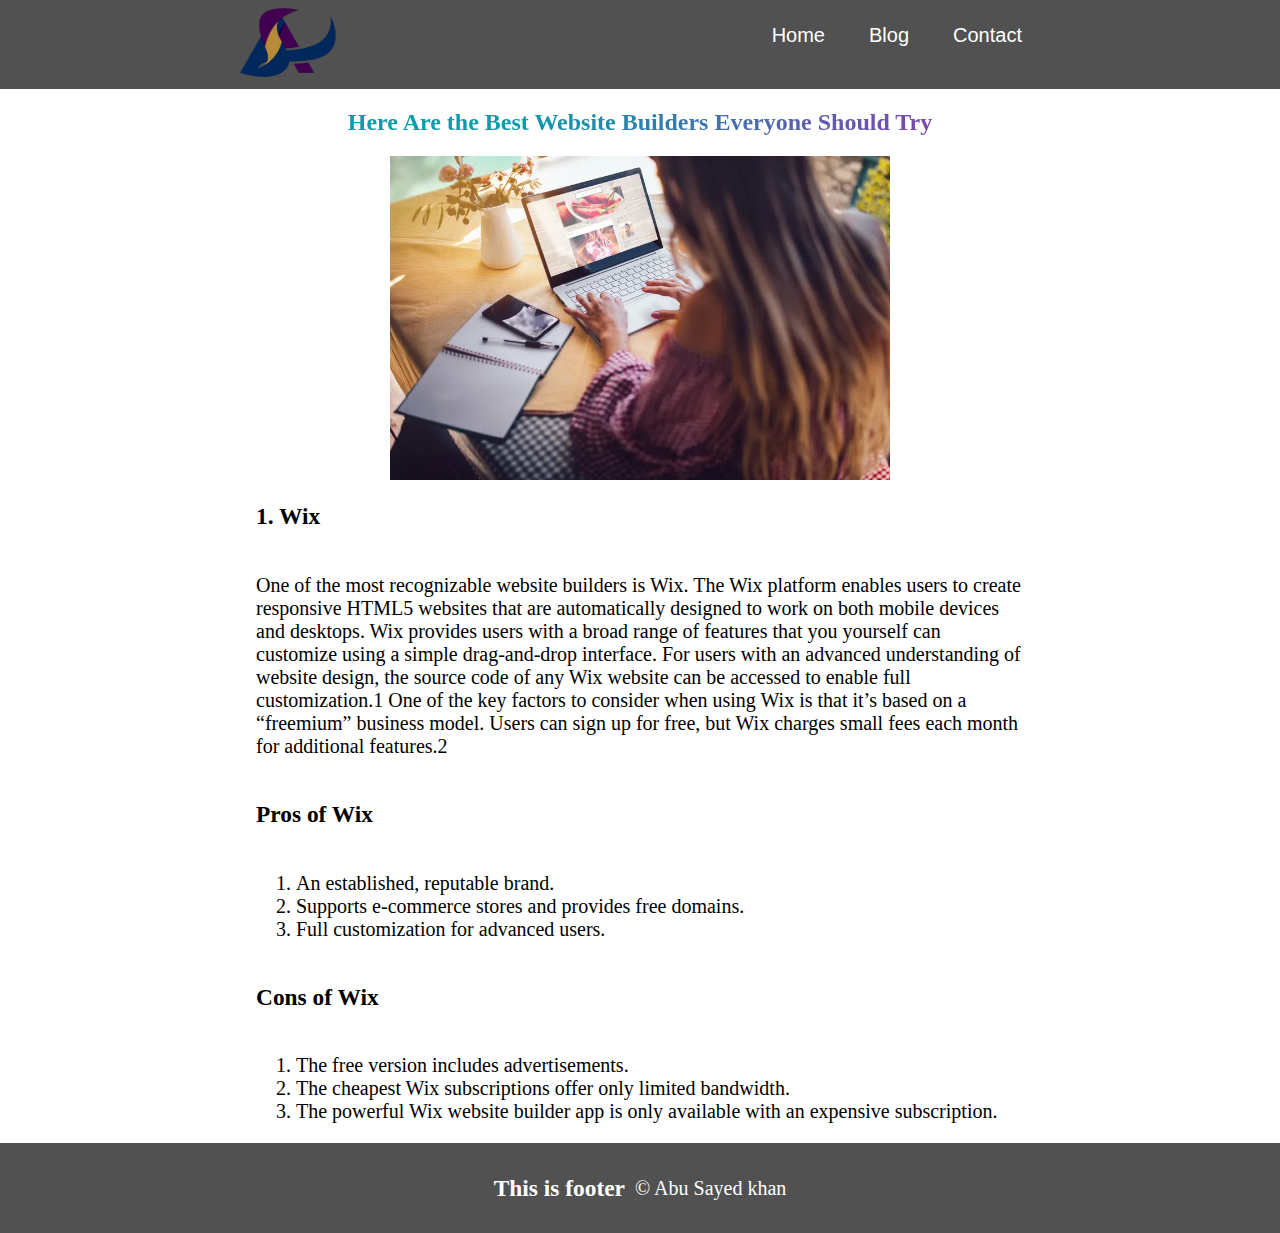
<file: index.html>
<!DOCTYPE html>
<html lang="en">
  <head>
    <meta charset="UTF-8" />
    <meta http-equiv="X-UA-Compatible" content="IE=edge" />
    <meta name="viewport" content="width=device-width, initial-scale=1.0" />
    <link rel="stylesheet" href="style.css"/>
    <link rel="stylesheet" href="responsive.css">
    <title>Blog</title>
  </head>
  <body>
    <header>
      <div class="container">
        <div class="logo"><img src="logo.png" /></div>

        <div class="menu">
          <menu>
            <ul>
              <li><a href="index.html">Home</a></li>
              <li><a href="blog.html">Blog</a></li>
              <li><a href="./contact.html">Contact</a></li>
            </ul>
          </menu>
        </div>
      </div>
    </header>

    <div class="featured_post">
      <h2>Here Are the Best Website Builders Everyone Should Try</h2>
      <img src="featured_post.png" alt="" />

      <div class="post">
        <h3>1. Wix</h3>
        <p>
          One of the most recognizable website builders is Wix. The Wix platform
          enables users to create responsive HTML5 websites that are
          automatically designed to work on both mobile devices and desktops.
          Wix provides users with a broad range of features that you yourself
          can customize using a simple drag-and-drop interface. For users with
          an advanced understanding of website design, the source code of any
          Wix website can be accessed to enable full customization.1 One of the
          key factors to consider when using Wix is that it’s based on a
          “freemium” business model. Users can sign up for free, but Wix charges
          small fees each month for additional features.2
        </p>
        <h3>Pros of Wix</h3>
        <ol>
            <li>An established, reputable brand.</li>
            <li>Supports e-commerce stores and provides free domains.
            </li>
            <li>Full customization for advanced users.
            </li>
        </ol>
        <h3>Cons of Wix</h3>
        <ol>
            <li>The free version includes advertisements.
            </li>
            <li>The cheapest Wix subscriptions offer only limited bandwidth.
            </li>
            <li>The powerful Wix website builder app is only available with an expensive subscription.
            </li>
        </ol>
      </div>
    </div>

    <footer><h3>This is footer</h3><span>&copy Abu Sayed khan</span></footer>
  </body>
</html>
</file>
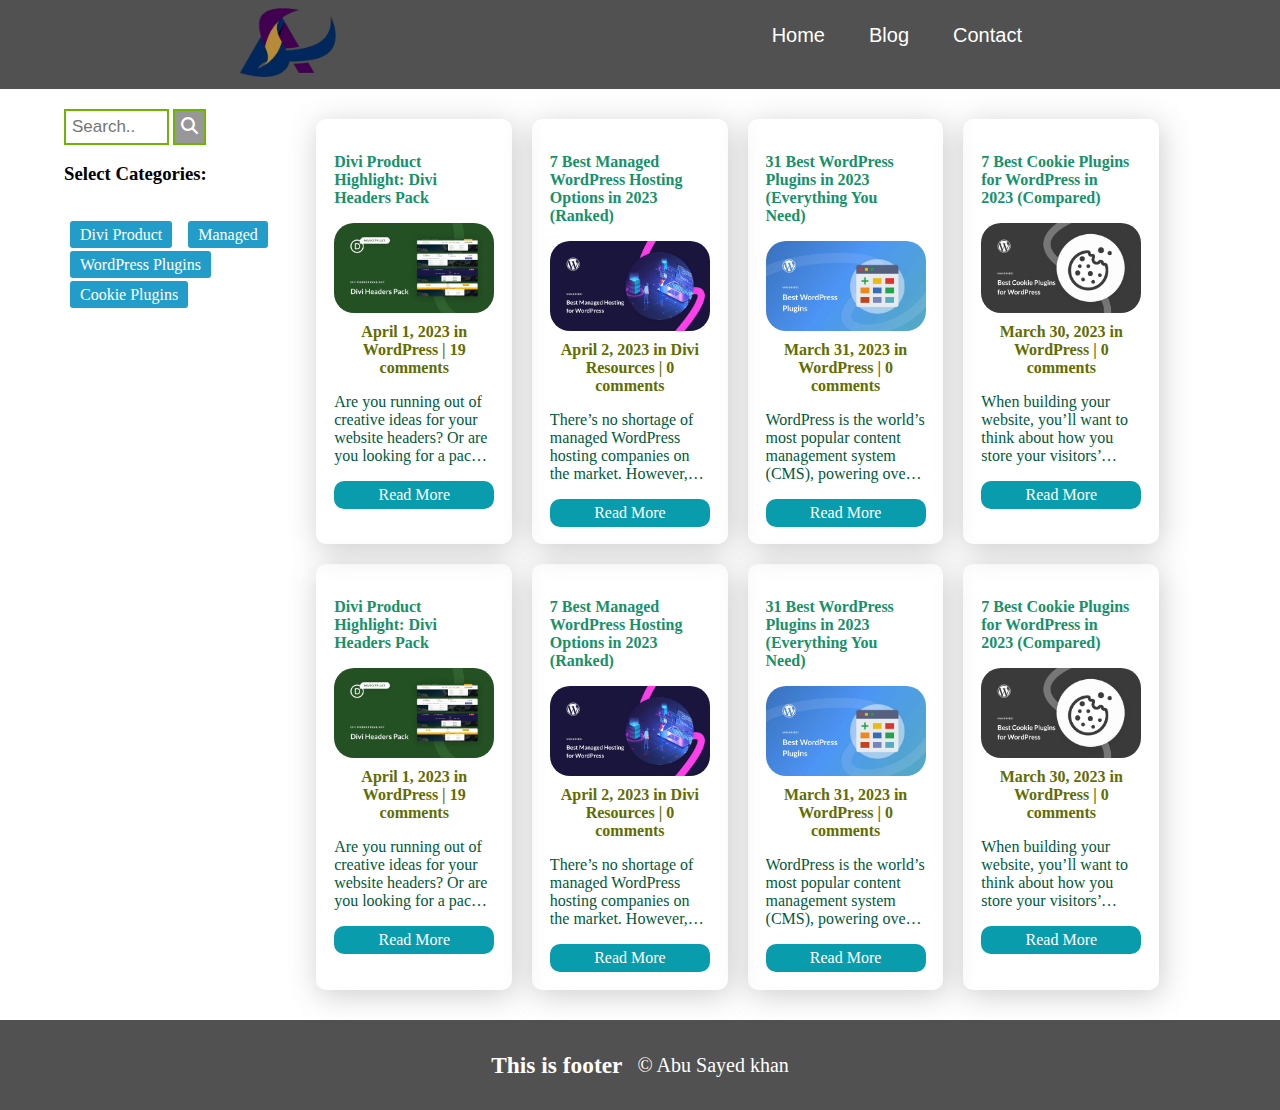
<file: blog.html>
<!DOCTYPE html>
<html lang="en">
  <head>
    <meta charset="UTF-8" />
    <meta http-equiv="X-UA-Compatible" content="IE=edge" />
    <meta name="viewport" content="width=device-width, initial-scale=1.0" />
    <link rel="stylesheet" href="style.css" />
    <link
      rel="stylesheet"
      href="https://cdnjs.cloudflare.com/ajax/libs/font-awesome/6.4.0/css/all.min.css"
    />
    <link rel="stylesheet" href="responsive.css" />
    <title>Blog</title>
  </head>
  <body>
    <header>
      <div class="container">
        <div class="logo"><img src="logo.png" /></div>

        <div class="menu">
          <menu>
            <ul>
              <li><a href="index.html">Home</a></li>
              <li><a href="blog.html">Blog</a></li>
              <li><a href="./contact.html">Contact</a></li>
            </ul>
          </menu>
        </div>
      </div>
    </header>

    <div class="blog_container">
      <div class="sidebar">
        <div class="search">
          <input type="text" placeholder="Search.." />
          <button><i class="fa-sharp fa-solid fa-magnifying-glass"></i></button>
        </div>

        <h3>Select Categories:</h3>
        <div class="categories">
          <ul>
            <li><a href="#">Divi Product</a></li>
            <li><a href="#">Managed</a></li>
            <li><a href="#">WordPress Plugins</a></li>
            <li><a href="#">Cookie Plugins</a></li>
          </ul>
        </div>
      </div>

      <div class="blog">
        <div class="blog-item">
          <h3>Divi Product Highlight: Divi Headers Pack</h3>
          <img
            src="./blog_img/divi-product-highlight-headers-pack-ft-img-3-min.jpg"
            alt=""
          />
          <div class="span">
            <span>April 1, 2023 in WordPress | 19 comments</span>
          </div>
          <p>
            Are you running out of creative ideas for your website headers? Or
            are you looking for a pack of header layouts to save you time and
            effort for your next design project?...
          </p>
          <a href="./blog/divi.html">Read More</a>
        </div>

        <div class="blog-item">
          <h3>7 Best Managed WordPress Hosting Options in 2023 (Ranked)</h3>
          <img
            src="./blog_img/wordpress-best-managed-hosting-ft-img-4-min.jpg"
            alt=""
          />
          <div class="span">
            <span>April 2, 2023 in Divi Resources | 0 comments</span>
          </div>
          <p>
            There’s no shortage of managed WordPress hosting companies on the
            market. However, features and prices vary significantly from one
            web...
          </p>
          <a href="./blog/wordpress_hosting.html">Read More</a>
        </div>

        <div class="blog-item">
          <h3>31 Best WordPress Plugins in 2023 (Everything You Need)</h3>
          <img src="./blog_img/Best-WordPress-plugins.jpg" alt="" />
          <div class="span">
            <span>March 31, 2023 in WordPress | 0 comments</span>
          </div>
          <p>
            WordPress is the world’s most popular content management system
            (CMS), powering over 43% of all websites. With such a vast user
            base,...
          </p>
          <a href="./blog/wordpress_plugins.html">Read More</a>
        </div>

        <div class="blog-item">
          <h3>7 Best Cookie Plugins for WordPress in 2023 (Compared)</h3>
          <img
            src="./blog_img/wordpress-best-cookie-plugins-ft-img-3-min.jpg"
            alt=""
          />
          <div class="span">
            <span>March 30, 2023 in WordPress | 0 comments</span>
          </div>
          <p>
            When building your website, you’ll want to think about how you store
            your visitors’ browsing data. Because data is such a sensitive
            matter,...
          </p>
          <a href="./blog/cookie_plugins.html">Read More</a>
        </div>
        <div class="blog-item">
          <h3>Divi Product Highlight: Divi Headers Pack</h3>
          <img
            src="./blog_img/divi-product-highlight-headers-pack-ft-img-3-min.jpg"
            alt=""
          />
          <div class="span">
            <span>April 1, 2023 in WordPress | 19 comments</span>
          </div>
          <p>
            Are you running out of creative ideas for your website headers? Or
            are you looking for a pack of header layouts to save you time and
            effort for your next design project?...
          </p>
          <a href="./blog/divi.html">Read More</a>
        </div>

        <div class="blog-item">
          <h3>7 Best Managed WordPress Hosting Options in 2023 (Ranked)</h3>
          <img
            src="./blog_img/wordpress-best-managed-hosting-ft-img-4-min.jpg"
            alt=""
          />
          <div class="span">
            <span>April 2, 2023 in Divi Resources | 0 comments</span>
          </div>
          <p>
            There’s no shortage of managed WordPress hosting companies on the
            market. However, features and prices vary significantly from one
            web...
          </p>
          <a href="./blog/wordpress_hosting.html">Read More</a>
        </div>

        <div class="blog-item">
          <h3>31 Best WordPress Plugins in 2023 (Everything You Need)</h3>
          <img src="./blog_img/Best-WordPress-plugins.jpg" alt="" />
          <div class="span">
            <span>March 31, 2023 in WordPress | 0 comments</span>
          </div>
          <p>
            WordPress is the world’s most popular content management system
            (CMS), powering over 43% of all websites. With such a vast user
            base,...
          </p>
          <a href="./blog/wordpress_plugins.html">Read More</a>
        </div>

        <div class="blog-item">
          <h3>7 Best Cookie Plugins for WordPress in 2023 (Compared)</h3>
          <img
            src="./blog_img/wordpress-best-cookie-plugins-ft-img-3-min.jpg"
            alt=""
          />
          <div class="span">
            <span>March 30, 2023 in WordPress | 0 comments</span>
          </div>
          <p>
            When building your website, you’ll want to think about how you store
            your visitors’ browsing data. Because data is such a sensitive
            matter,...
          </p>
          <a href="./blog/cookie_plugins.html">Read More</a>
        </div>
      </div>
    </div>

    <footer>
      <h3>This is footer</h3>
      <span>&copy Abu Sayed khan</span>
    </footer>
  </body>
</html>
</file>
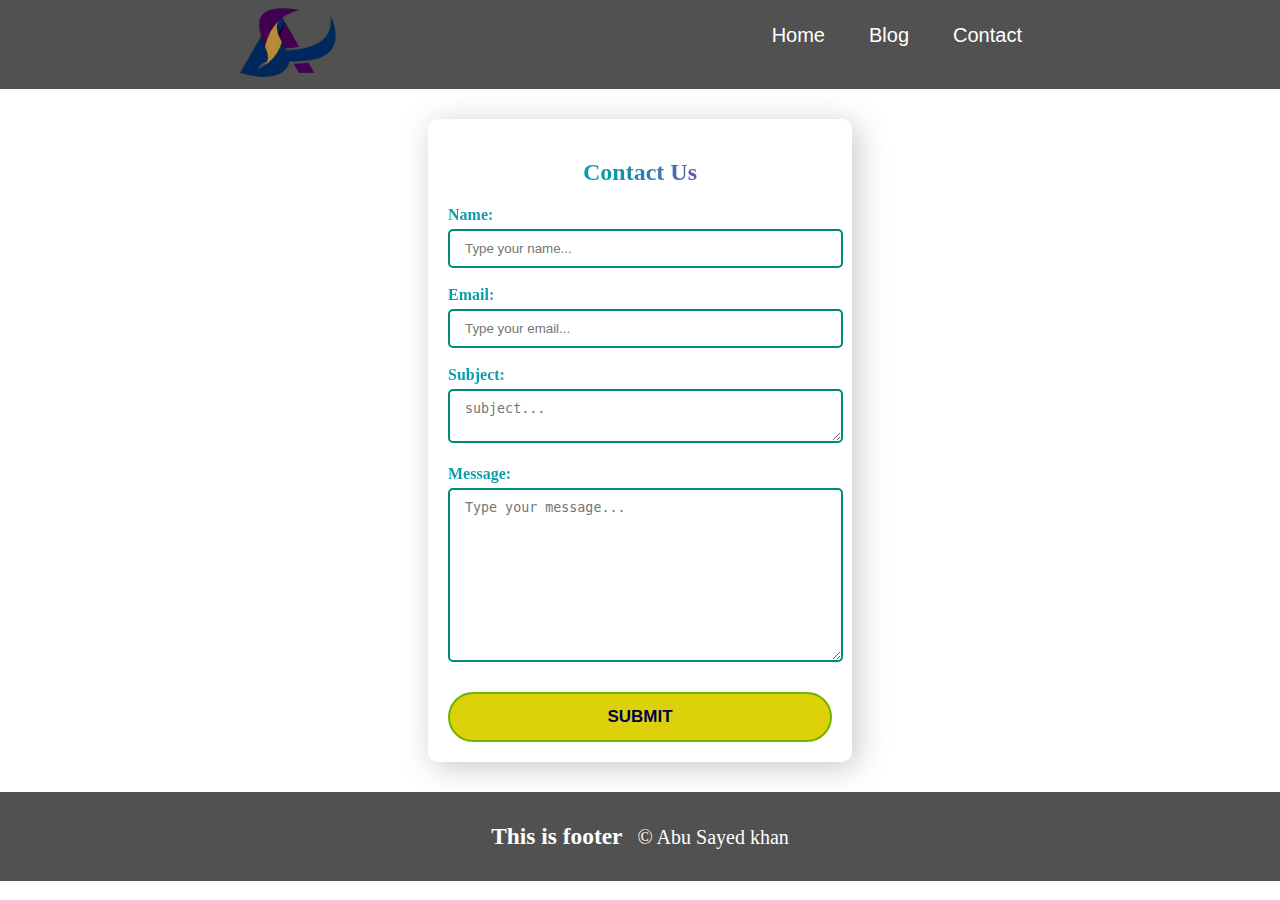
<file: contact.html>
<!DOCTYPE html>
<html lang="en">
  <head>
    <meta charset="UTF-8" />
    <meta http-equiv="X-UA-Compatible" content="IE=edge" />
    <meta name="viewport" content="width=device-width, initial-scale=1.0" />
    <link rel="stylesheet" href="style.css" />
    <link rel="stylesheet" href="responsive.css" />
    <title>Blog</title>
  </head>
  <body>
    <header>
      <div class="container">
        <div class="logo"><img src="logo.png" /></div>

        <div class="menu">
          <menu>
            <ul>
              <li><a href="index.html">Home</a></li>
              <li><a href="blog.html">Blog</a></li>
              <li><a href="contact.html">Contact</a></li>
            </ul>
          </menu>
        </div>
      </div>
    </header>

    <div class="contact">
      <h2>Contact Us</h2>
      <form action="send.php" method="POST">
        <label for="">Name:</label>
        <input type="text" name="name" required placeholder="Type your name..."/>

        <label for="">Email:</label>
        <input type="email" name="email" required placeholder="Type your email..."/>

        <label for="">Subject:</label>
        <textarea name="subject" id="" required placeholder="subject..." cols="30" rows="2"></textarea>

        <label for="">Message:</label>
        <textarea name="message" id="" required cols="30" rows="10" placeholder="Type your message..."></textarea>

        <button type="submit" name="submit">Submit</button>
      </form>

    </div>

    <footer>
      <h3>This is footer</h3>
      <span>&copy Abu Sayed khan</span>
    </footer>
  </body>
</html>
</file>
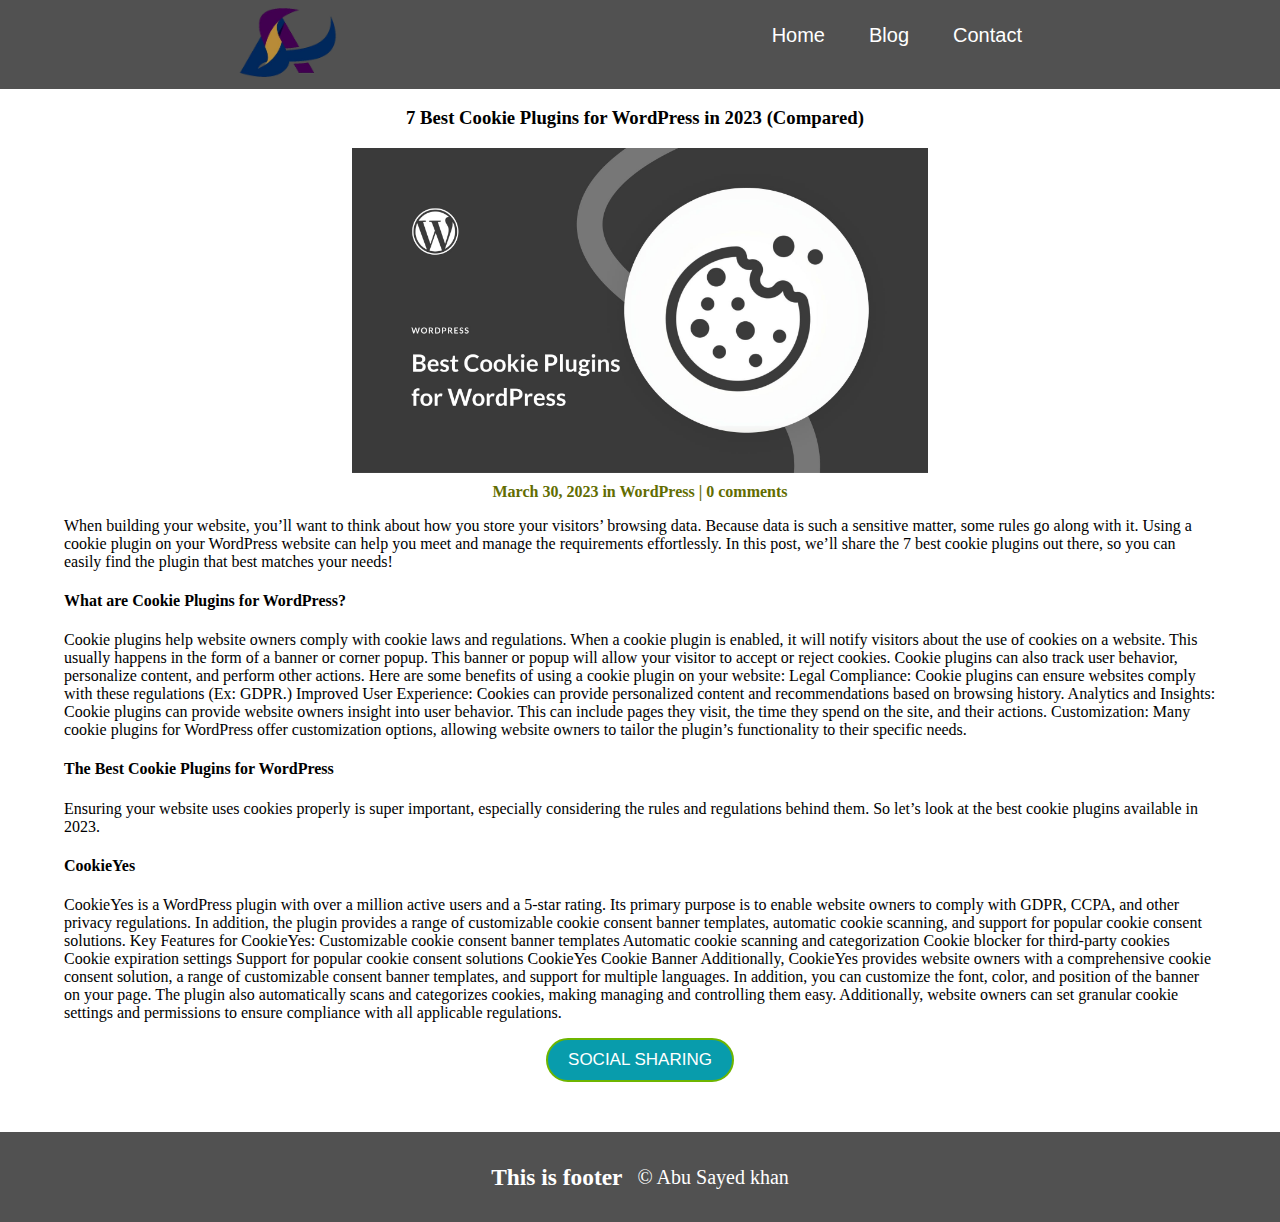
<file: blog/cookie_plugins.html>
<!DOCTYPE html>
<html lang="en">
  <head>
    <meta charset="UTF-8" />
    <meta http-equiv="X-UA-Compatible" content="IE=edge" />
    <meta name="viewport" content="width=device-width, initial-scale=1.0" />
    <link rel="stylesheet" href="../style.css" />
    <link
      rel="stylesheet"
      href="https://cdnjs.cloudflare.com/ajax/libs/font-awesome/6.4.0/css/all.min.css"
    />
    <link rel="stylesheet" href="../responsive.css" />
    <title>Blog</title>
  </head>
  <body>
    <header>
      <div class="container">
        <div class="logo"><img src="../logo.png" /></div>

        <div class="menu">
          <menu>
            <ul>
              <li><a href="../index.html">Home</a></li>
              <li><a href="../blog.html">Blog</a></li>
              <li><a href="../contact.html">Contact</a></li>
            </ul>
          </menu>
        </div>
      </div>
    </header>

    <div class="single-post">
      <h3>7 Best Cookie Plugins for WordPress in 2023 (Compared)</h3>
      <img
        src="../blog_img/wordpress-best-cookie-plugins-ft-img-3-min.jpg"
        alt=""
      />
      <div class="span">
        <span>March 30, 2023 in WordPress | 0 comments</span>
      </div>
      <p>
        When building your website, you’ll want to think about how you store
        your visitors’ browsing data. Because data is such a sensitive matter,
        some rules go along with it. Using a cookie plugin on your WordPress
        website can help you meet and manage the requirements effortlessly. In
        this post, we’ll share the 7 best cookie plugins out there, so you can
        easily find the plugin that best matches your needs!
      </p>
      <h4>What are Cookie Plugins for WordPress?</h4>
      <p>
        Cookie plugins help website owners comply with cookie laws and
        regulations. When a cookie plugin is enabled, it will notify visitors
        about the use of cookies on a website. This usually happens in the form
        of a banner or corner popup. This banner or popup will allow your
        visitor to accept or reject cookies. Cookie plugins can also track user
        behavior, personalize content, and perform other actions. Here are some
        benefits of using a cookie plugin on your website: Legal Compliance:
        Cookie plugins can ensure websites comply with these regulations (Ex:
        GDPR.) Improved User Experience: Cookies can provide personalized
        content and recommendations based on browsing history. Analytics and
        Insights: Cookie plugins can provide website owners insight into user
        behavior. This can include pages they visit, the time they spend on the
        site, and their actions. Customization: Many cookie plugins for
        WordPress offer customization options, allowing website owners to tailor
        the plugin’s functionality to their specific needs.
      </p>
      <h4>The Best Cookie Plugins for WordPress</h4>
      <!-- <p>okie plugins can provide website owners insight into user
        behavior. This can include </p> -->
      <p>
        Ensuring your website uses cookies properly is super important,
        especially considering the rules and regulations behind them. So let’s
        look at the best cookie plugins available in 2023.
      </p>
      <h4>CookieYes</h4>
      <p>
        CookieYes is a WordPress plugin with over a million active users and a
        5-star rating. Its primary purpose is to enable website owners to comply
        with GDPR, CCPA, and other privacy regulations. In addition, the plugin
        provides a range of customizable cookie consent banner templates,
        automatic cookie scanning, and support for popular cookie consent
        solutions. Key Features for CookieYes: Customizable cookie consent
        banner templates Automatic cookie scanning and categorization Cookie
        blocker for third-party cookies Cookie expiration settings Support for
        popular cookie consent solutions CookieYes Cookie Banner Additionally,
        CookieYes provides website owners with a comprehensive cookie consent
        solution, a range of customizable consent banner templates, and support
        for multiple languages. In addition, you can customize the font, color,
        and position of the banner on your page. The plugin also automatically
        scans and categorizes cookies, making managing and controlling them
        easy. Additionally, website owners can set granular cookie settings and
        permissions to ensure compliance with all applicable regulations.
      </p>
      <button>social sharing</button>
    </div>

    <footer>
      <h3>This is footer</h3>
      <span>&copy Abu Sayed khan</span>
    </footer>
  </body>
</html>
</file>
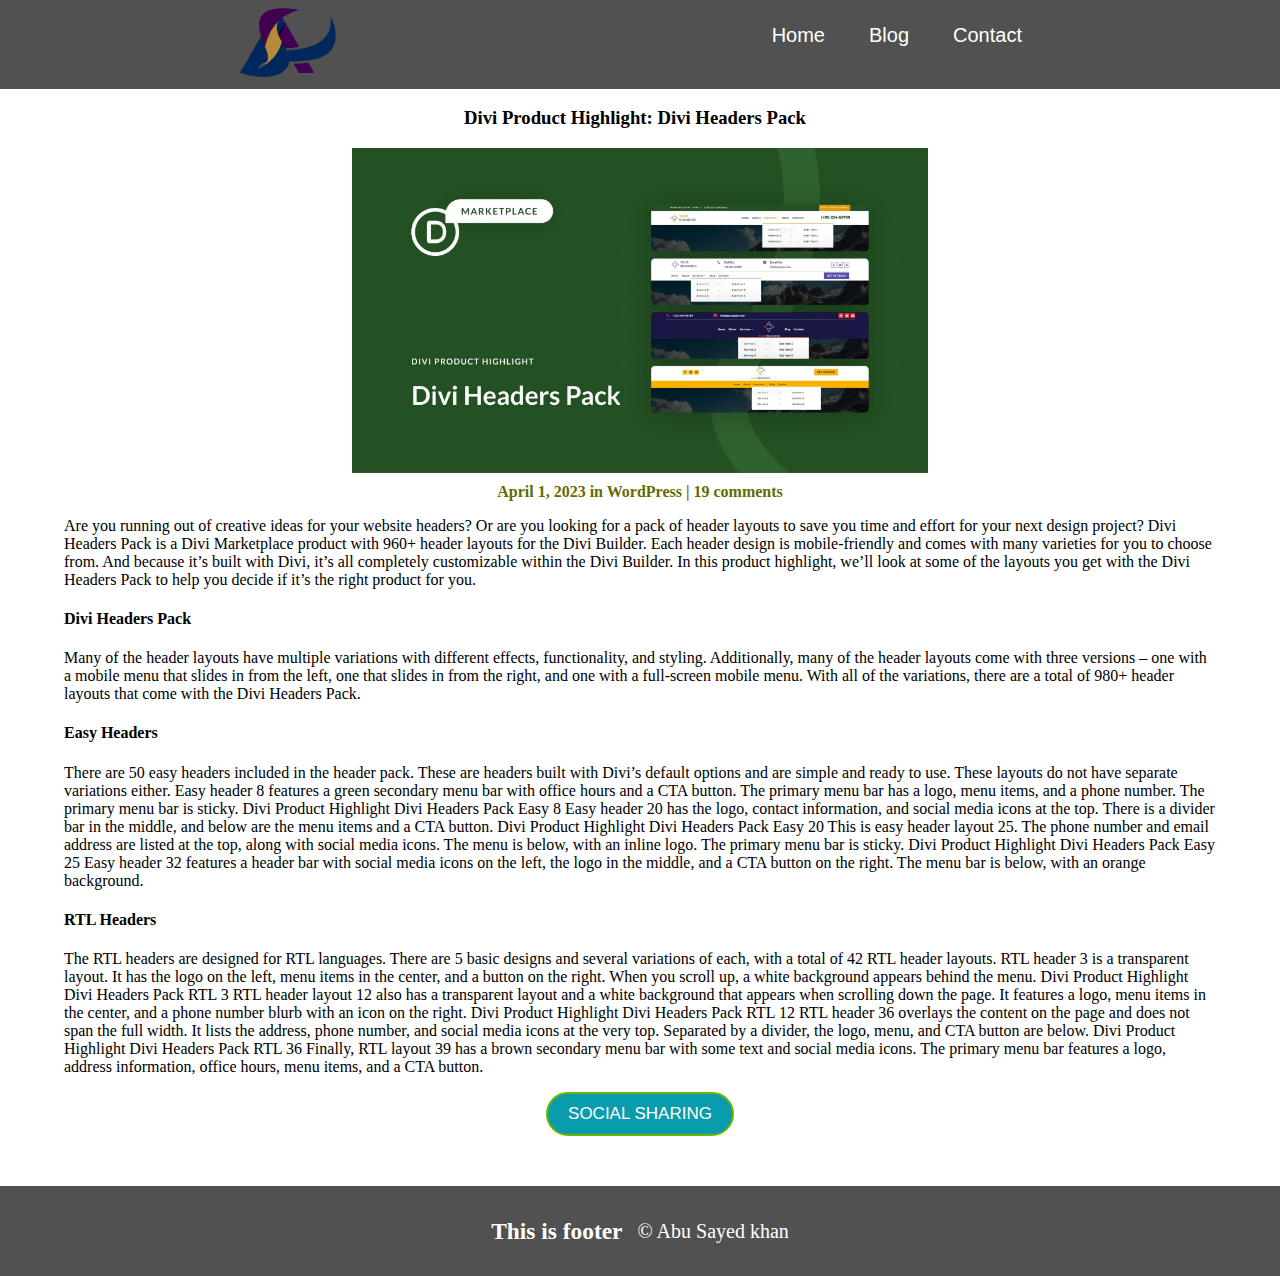
<file: blog/divi.html>
<!DOCTYPE html>
<html lang="en">
  <head>
    <meta charset="UTF-8" />
    <meta http-equiv="X-UA-Compatible" content="IE=edge" />
    <meta name="viewport" content="width=device-width, initial-scale=1.0" />
    <link rel="stylesheet" href="../style.css"/>
    <link
      rel="stylesheet"
      href="https://cdnjs.cloudflare.com/ajax/libs/font-awesome/6.4.0/css/all.min.css"
    />
    <link rel="stylesheet" href="../responsive.css" />
    <title>Blog</title>
  </head>
  <body>
    <header>
      <div class="container">
        <div class="logo"><img src="../logo.png" /></div>

        <div class="menu">
          <menu>
            <ul>
              <li><a href="../index.html">Home</a></li>
              <li><a href="../blog.html">Blog</a></li>
              <li><a href="../contact.html">Contact</a></li>
            </ul>
          </menu>
        </div>
      </div>
    </header>

    <div class="single-post">
      <h3>Divi Product Highlight: Divi Headers Pack</h3>
      <img
        src="../blog_img/divi-product-highlight-headers-pack-ft-img-3-min.jpg"
        alt=""
      />
      <div class="span">
        <span>April 1, 2023 in WordPress | 19 comments</span>
      </div>
      <p>
        Are you running out of creative ideas for your website headers? Or are
        you looking for a pack of header layouts to save you time and effort for
        your next design project? Divi Headers Pack is a Divi Marketplace
        product with 960+ header layouts for the Divi Builder. Each header
        design is mobile-friendly and comes with many varieties for you to
        choose from. And because it’s built with Divi, it’s all completely
        customizable within the Divi Builder. In this product highlight, we’ll
        look at some of the layouts you get with the Divi Headers Pack to help
        you decide if it’s the right product for you.
      </p>
      <h4>Divi Headers Pack</h4>
      <p>
        Many of the header layouts have multiple variations with different
        effects, functionality, and styling. Additionally, many of the header
        layouts come with three versions – one with a mobile menu that slides in
        from the left, one that slides in from the right, and one with a
        full-screen mobile menu. With all of the variations, there are a total
        of 980+ header layouts that come with the Divi Headers Pack.
      </p>
      <h4>Easy Headers</h4>
      <p>
        There are 50 easy headers included in the header pack. These are headers
        built with Divi’s default options and are simple and ready to use. These
        layouts do not have separate variations either. Easy header 8 features a
        green secondary menu bar with office hours and a CTA button. The primary
        menu bar has a logo, menu items, and a phone number. The primary menu
        bar is sticky. Divi Product Highlight Divi Headers Pack Easy 8 Easy
        header 20 has the logo, contact information, and social media icons at
        the top. There is a divider bar in the middle, and below are the menu
        items and a CTA button. Divi Product Highlight Divi Headers Pack Easy 20
        This is easy header layout 25. The phone number and email address are
        listed at the top, along with social media icons. The menu is below,
        with an inline logo. The primary menu bar is sticky. Divi Product
        Highlight Divi Headers Pack Easy 25 Easy header 32 features a header bar
        with social media icons on the left, the logo in the middle, and a CTA
        button on the right. The menu bar is below, with an orange background.
      </p>
      <h4>RTL Headers</h4>
      <p>
        The RTL headers are designed for RTL languages. There are 5 basic
        designs and several variations of each, with a total of 42 RTL header
        layouts. RTL header 3 is a transparent layout. It has the logo on the
        left, menu items in the center, and a button on the right. When you
        scroll up, a white background appears behind the menu. Divi Product
        Highlight Divi Headers Pack RTL 3 RTL header layout 12 also has a
        transparent layout and a white background that appears when scrolling
        down the page. It features a logo, menu items in the center, and a phone
        number blurb with an icon on the right. Divi Product Highlight Divi
        Headers Pack RTL 12 RTL header 36 overlays the content on the page and
        does not span the full width. It lists the address, phone number, and
        social media icons at the very top. Separated by a divider, the logo,
        menu, and CTA button are below. Divi Product Highlight Divi Headers Pack
        RTL 36 Finally, RTL layout 39 has a brown secondary menu bar with some
        text and social media icons. The primary menu bar features a logo,
        address information, office hours, menu items, and a CTA button.
      </p>
      <button>social sharing</button>
    </div>

    <footer>
      <h3>This is footer</h3>
      <span>&copy Abu Sayed khan</span>
    </footer>
  </body>
</html>
</file>
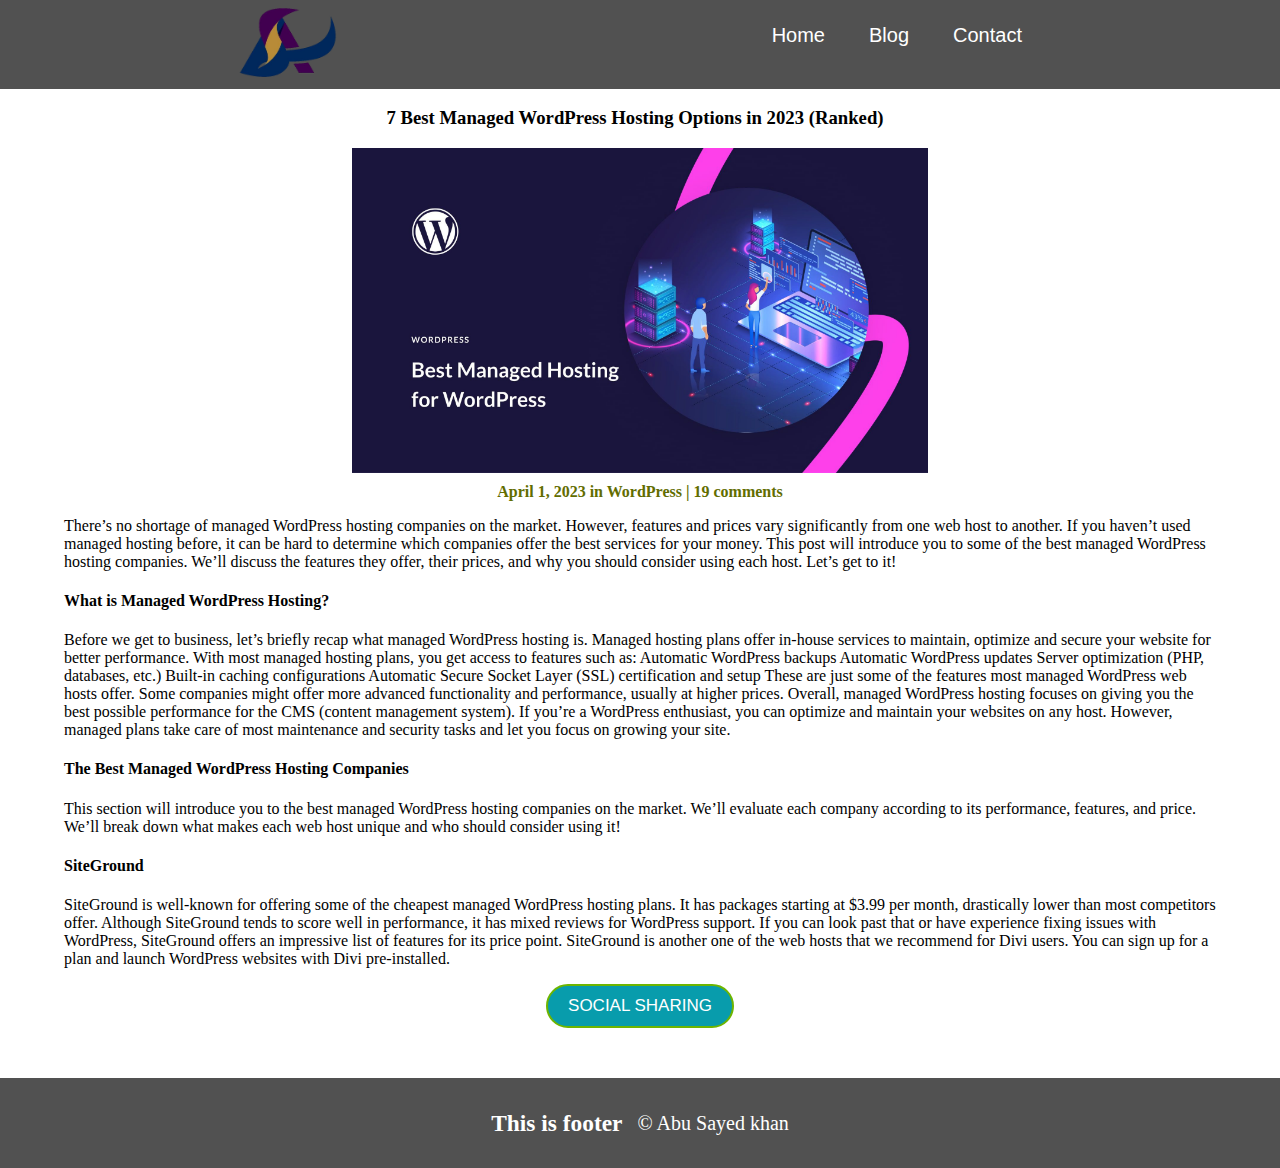
<file: blog/wordpress_hosting.html>
<!DOCTYPE html>
<html lang="en">
  <head>
    <meta charset="UTF-8" />
    <meta http-equiv="X-UA-Compatible" content="IE=edge" />
    <meta name="viewport" content="width=device-width, initial-scale=1.0" />
    <link rel="stylesheet" href="../style.css" />
    <link
      rel="stylesheet"
      href="https://cdnjs.cloudflare.com/ajax/libs/font-awesome/6.4.0/css/all.min.css"
    />
    <link rel="stylesheet" href="../responsive.css" />
    <title>Blog</title>
  </head>
  <body>
    <header>
      <div class="container">
        <div class="logo"><img src="../logo.png" /></div>

        <div class="menu">
          <menu>
            <ul>
              <li><a href="../index.html">Home</a></li>
              <li><a href="../blog.html">Blog</a></li>
              <li><a href="../contact.html">Contact</a></li>
            </ul>
          </menu>
        </div>
      </div>
    </header>

    <div class="single-post">
      <h3>7 Best Managed WordPress Hosting Options in 2023 (Ranked)</h3>
      <img
        src="../blog_img/wordpress-best-managed-hosting-ft-img-4-min.jpg"
        alt=""
      />
      <div class="span">
        <span>April 1, 2023 in WordPress | 19 comments</span>
      </div>
      <p>
        There’s no shortage of managed WordPress hosting companies on the
        market. However, features and prices vary significantly from one web
        host to another. If you haven’t used managed hosting before, it can be
        hard to determine which companies offer the best services for your
        money. This post will introduce you to some of the best managed
        WordPress hosting companies. We’ll discuss the features they offer,
        their prices, and why you should consider using each host. Let’s get to
        it!
      </p>
      <h4>What is Managed WordPress Hosting?</h4>
      <p>
        Before we get to business, let’s briefly recap what managed WordPress
        hosting is. Managed hosting plans offer in-house services to maintain,
        optimize and secure your website for better performance. With most
        managed hosting plans, you get access to features such as: Automatic
        WordPress backups Automatic WordPress updates Server optimization (PHP,
        databases, etc.) Built-in caching configurations Automatic Secure Socket
        Layer (SSL) certification and setup These are just some of the features
        most managed WordPress web hosts offer. Some companies might offer more
        advanced functionality and performance, usually at higher prices.
        Overall, managed WordPress hosting focuses on giving you the best
        possible performance for the CMS (content management system). If you’re
        a WordPress enthusiast, you can optimize and maintain your websites on
        any host. However, managed plans take care of most maintenance and
        security tasks and let you focus on growing your site.
      </p>
      <h4>The Best Managed WordPress Hosting Companies</h4>
      <p>
        This section will introduce you to the best managed WordPress hosting
        companies on the market. We’ll evaluate each company according to its
        performance, features, and price. We’ll break down what makes each web
        host unique and who should consider using it!
      </p>
      <h4>SiteGround</h4>
      <p>
        SiteGround is well-known for offering some of the cheapest managed
        WordPress hosting plans. It has packages starting at $3.99 per month,
        drastically lower than most competitors offer. Although SiteGround tends
        to score well in performance, it has mixed reviews for WordPress
        support. If you can look past that or have experience fixing issues with
        WordPress, SiteGround offers an impressive list of features for its
        price point. SiteGround is another one of the web hosts that we
        recommend for Divi users. You can sign up for a plan and launch
        WordPress websites with Divi pre-installed.
      </p>
      <button>social sharing</button>
    </div>

    <footer>
      <h3>This is footer</h3>
      <span>&copy Abu Sayed khan</span>
    </footer>
  </body>
</html>
</file>
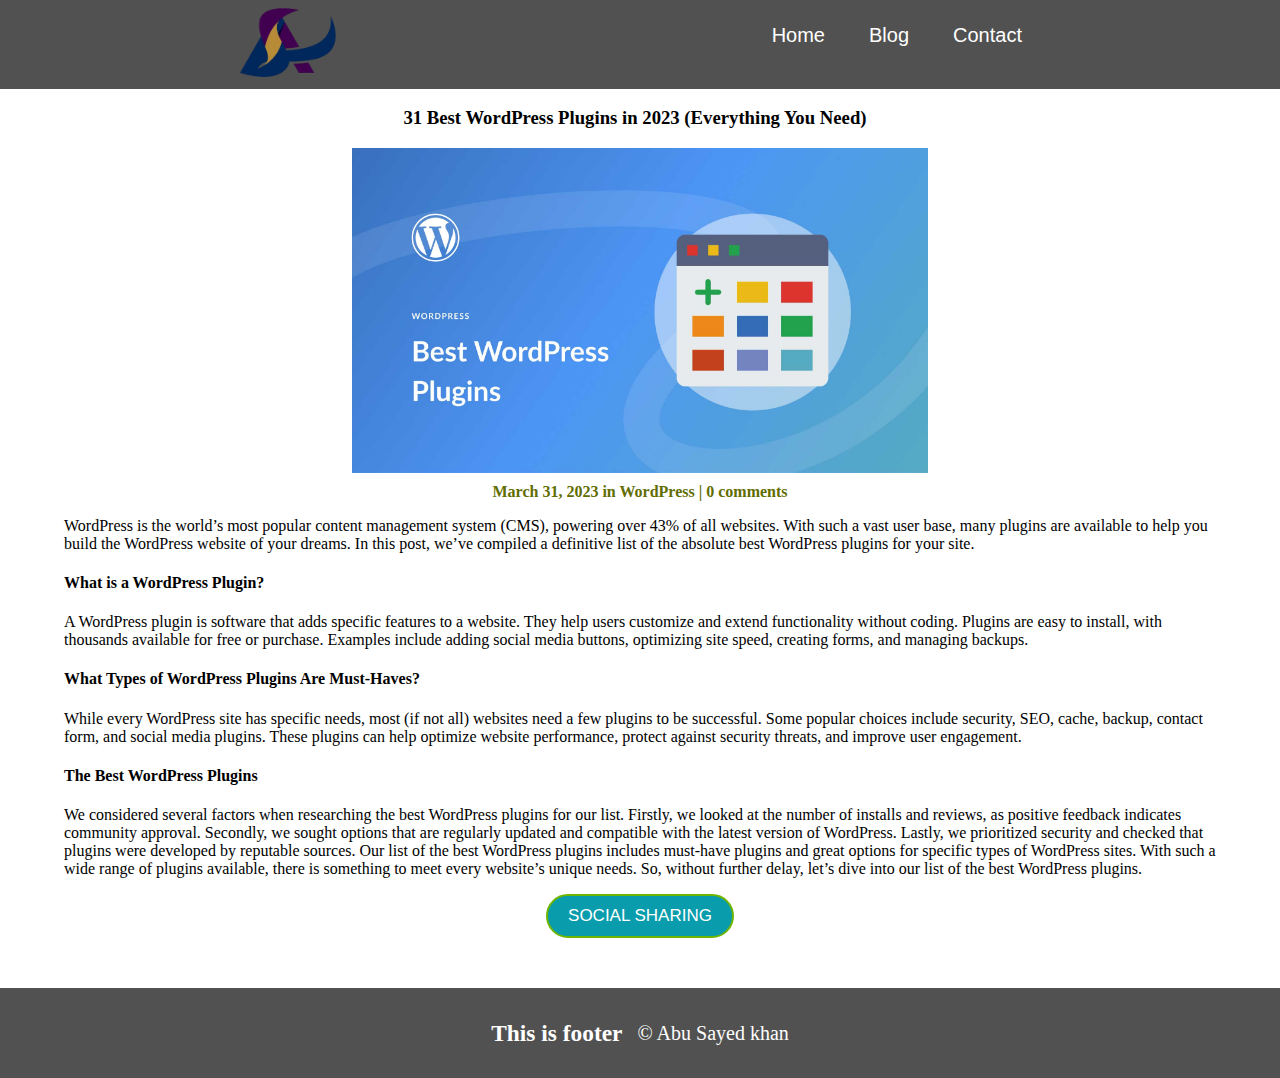
<file: blog/wordpress_plugins.html>
<!DOCTYPE html>
<html lang="en">
  <head>
    <meta charset="UTF-8" />
    <meta http-equiv="X-UA-Compatible" content="IE=edge" />
    <meta name="viewport" content="width=device-width, initial-scale=1.0" />
    <link rel="stylesheet" href="../style.css" />
    <link
      rel="stylesheet"
      href="https://cdnjs.cloudflare.com/ajax/libs/font-awesome/6.4.0/css/all.min.css"
    />
    <link rel="stylesheet" href="../responsive.css" />
    <title>Blog</title>
  </head>
  <body>
    <header>
      <div class="container">
        <div class="logo"><img src="../logo.png" /></div>

        <div class="menu">
          <menu>
            <ul>
              <li><a href="../index.html">Home</a></li>
              <li><a href="../blog.html">Blog</a></li>
              <li><a href="../contact.html">Contact</a></li>
            </ul>
          </menu>
        </div>
      </div>
    </header>

    <div class="single-post">
      <h3>31 Best WordPress Plugins in 2023 (Everything You Need)</h3>
      <img src="../blog_img/Best-WordPress-plugins.jpg" alt="" />
      <div class="span">
        <span>March 31, 2023 in WordPress | 0 comments</span>
      </div>
      <p>
        WordPress is the world’s most popular content management system (CMS),
        powering over 43% of all websites. With such a vast user base, many
        plugins are available to help you build the WordPress website of your
        dreams. In this post, we’ve compiled a definitive list of the absolute
        best WordPress plugins for your site.
      </p>
      <h4>What is a WordPress Plugin?</h4>
      <p>
        A WordPress plugin is software that adds specific features to a website.
        They help users customize and extend functionality without coding.
        Plugins are easy to install, with thousands available for free or
        purchase. Examples include adding social media buttons, optimizing site
        speed, creating forms, and managing backups.
      </p>
      <h4>What Types of WordPress Plugins Are Must-Haves?</h4>
      <p>
        While every WordPress site has specific needs, most (if not all)
        websites need a few plugins to be successful. Some popular choices
        include security, SEO, cache, backup, contact form, and social media
        plugins. These plugins can help optimize website performance, protect
        against security threats, and improve user engagement.
      </p>
      <h4>The Best WordPress Plugins</h4>
      <p>
        We considered several factors when researching the best WordPress
        plugins for our list. Firstly, we looked at the number of installs and
        reviews, as positive feedback indicates community approval. Secondly, we
        sought options that are regularly updated and compatible with the latest
        version of WordPress. Lastly, we prioritized security and checked that
        plugins were developed by reputable sources. Our list of the best
        WordPress plugins includes must-have plugins and great options for
        specific types of WordPress sites. With such a wide range of plugins
        available, there is something to meet every website’s unique needs. So,
        without further delay, let’s dive into our list of the best WordPress
        plugins.
      </p>
      <button>social sharing</button>
    </div>

    <footer>
      <h3>This is footer</h3>
      <span>&copy Abu Sayed khan</span>
    </footer>
  </body>
</html>
</file>
<file: style.css>
/* body css */
body{
    margin: 0px;
}
a{
    text-decoration: none;
}
/* Container css */
.container{
    width: 90%;
    margin: auto;
    display: flex;
    justify-content: space-around;
}
header{
    background-color: rgb(81, 81, 81);
    padding: 8px;
}
/* logo */
.logo img{
    width: 100px;
}

/* menu */

.menu ul li{
    display: inline-block;
}
.menu ul li a{
    color: white;
    font-size: 20px;
    font-family: 'Franklin Gothic Medium', 'Arial Narrow', Arial, sans-serif;
    padding: 5px 20px;
}

.menu ul li a:hover{
    color: #1ebbf0;
    background: -webkit-linear-gradient(left, #1ebbf0 30%, #39dfaa 100%);
    color: transparent;
    -webkit-background-clip: text;
    background-clip: text;
}
/* header end */

/* featured post */
h2{
    color: #f09c1e;
    background: -webkit-linear-gradient(left, #089cac 40%, #dc00b4 100%);
    color: transparent;
    -webkit-background-clip: text;
    background-clip: text;
    text-align: center;
}
.featured_post img{
    width: 500px;
    display: block;
    margin: auto;
}

.post{
    width: 60%;
    margin: auto;
    font-size: 20px;
}
h3{
    display: inline-block;
    margin-right: 10px;
}
footer{
    text-align: center;
    background-color: rgb(81, 81, 81);
    padding: 8px;
    color: white;
    font-size: 20px;
}

/* blog_container */
.blog_container{
    width: 90%;
    margin: auto;
    display: flex;
}

/* sidebar */
.sidebar{
    width: 20%;
}
.search{
    width: 100%;
}
.search input[type=text] {
    width: 40%;
    padding: 6px;
    border: 2px solid rgb(109, 181, 0);
    margin-top: 20px;
    font-size: 17px;
  }
button{
    padding: 6px;
    border: 2px solid rgb(109, 181, 0);
    margin-top: 8px;
    margin-right: 16px;
    font-size: 17px;
    color: #ffffff;
    background-color: rgb(151, 151, 151);
}
.categories ul{
    padding: 0px;
}
.categories ul li a{
    color: #ffffff;
    background-color: #229dca;
    padding: 5px 10px;
    border-radius: 3px;
}
.categories ul li{
    display: inline-block;
    padding: 6px;
    list-style: none;
}

/* blog */
.blog{
    width: 80%;
    display: flex;
    flex-wrap: wrap;
    padding: 20px;
}
.blog h3{
    font-size: 16px;
    color: rgb(22, 145, 106);
}
.span{
    margin-top: 10px;
    color: #626d01;
    font-weight: bold;
}
.blog p{
    font-size: 16px;
    color: rgb(0, 90, 60);
    overflow: hidden;
    display: -webkit-box;
    -webkit-line-clamp: 4; /* number of lines to show */
            line-clamp: 4; 
    -webkit-box-orient: vertical;
}
.blog-item{
    box-shadow: 2px 5px 30px rgba(93, 93, 93, 0.313);
    width: 18%;
    padding: 2%;
    margin: 10px;
    border-radius: 10px;
}
.blog-item a{
    display: block;
    color: white;
    background-color: #089cac;
    padding: 5px 10px;
    border-radius: 10px;
    text-align: center;
}
.blog-item img{
    width: 100%;
    margin: auto;
    display: block;
    border-radius: 20px;
}

/* single post */
.single-post{
    width: 90%;
    margin: auto;
    margin-bottom: 50px;
}
.single-post h3{
    text-align: center;
    display: block;
}
.single-post img{
    width: 50%;
    margin: auto;
    display: block;
}
.span{
    text-align: center;
}
.single-post button{
    text-align: center;
    margin: auto;
    display: block;
    background-color: #089cac;
    border-radius: 30px;
    padding: 10px 20px;
    text-transform: uppercase;
}


/* form */
.contact{
    width: 30%;
    margin:30px auto;
    box-shadow: 5px 5px 30px #88888879;
    padding: 20px;
    border-radius: 10px;
}
.contact form label{
    display: block;
    color: #f09c1e;
    background: -webkit-linear-gradient(left, #089cac 40%, #dc00b4 100%);
    color: transparent;
    -webkit-background-clip: text;
    background-clip: text;
    font-weight: bold;
    margin-bottom: 5px;
}
.contact form input, textarea{
    width: 94%;
    border: 2px solid rgb(0, 139, 116);
    border-radius: 5px;
    padding: 10px 15px;
    margin-bottom: 18px;
}
.contact form button{
    width: 100%;
    background-color: rgb(221, 210, 9);
    padding: 13px;
    border-radius: 30px;
    color: #00024b;
    font-weight: bold;
    text-transform: uppercase;
}
.contact form button:hover{
    background-color: rgb(194, 185, 9);
    cursor: pointer;
}

/* send message */
.send{
    text-align: center;
    margin-top: 15%;
    font-size: 30px;
    color: #00bc32;
    font-weight: bold;
}
.send span{
    color: #006772;
}
</file>
<file: responsive.css>
@media (max-width: 1240px) {
  .blog-item {
    width: 26%;
  }
  .contact{
    width: 40%;
}
}
/* 1024 */
@media (max-width: 1024px) {
  .blog-item {
    width: 40%;
  }
  .categories ul li a {
    font-size: 12px;
  }
  .sidebar h3 {
    font-size: 14px;
  }
}
/* 768 */
@media (max-width: 768px) {
  .logo img {
    width: 60px;
  }
  .menu ul li a {
    font-size: 16px;
    padding: 0px 13px;
  }

  /* featured post */
  h2 {
    font-size: 18px;
  }

  .featured_post img {
    width: 300px;
  }

  .post {
    font-size: 16px;
  }
  footer {
    font-size: 14px;
  }

  .blog h3 {
    font-size: 12px;
  }
  .span {
    font-size: 12px;
  }
  .blog p {
    font-size: 14px;
  }
  .blog-item a {
    font-size: 12px;
  }
  input[type="text"] {
    width: 40%;
    padding: 2px;
    font-size: 14px;
  }
  button {
    padding: 2px;
    font-size: 12px;
  }
  .categories ul li a{
    font-size: 10px;
  }
  .sidebar h3{
    font-size: 12px;
  }
  .contact{
    width: 50%;
}
}
/* 644 */
@media (max-width: 644px){
  .sidebar{
    width: 30%;
}
.contact{
  width: 60%;
}
}
/* 555 */
@media (max-width: 555px){
  .sidebar{
    width: 35%;
}
.blog{
  width: 65%;
}
.blog-item{
  width: 100%;
  padding: 5%;
}
.contact{
  width: 90%;
}
}

/* mobile s*/

@media (max-width: 425px) {
  .logo img {
    width: 50px;
  }
  menu {
    padding: 0px;
  }
  .menu ul li a {
    font-size: 12px;
    padding: 0px 3px;
  }

  /* featured post */
  h2 {
    font-size: 10px;
  }

  .featured_post img {
    width: 150px;
  }

  .post {
    font-size: 12px;
  }
  footer {
    font-size: 10px;
  }
}
</file>
